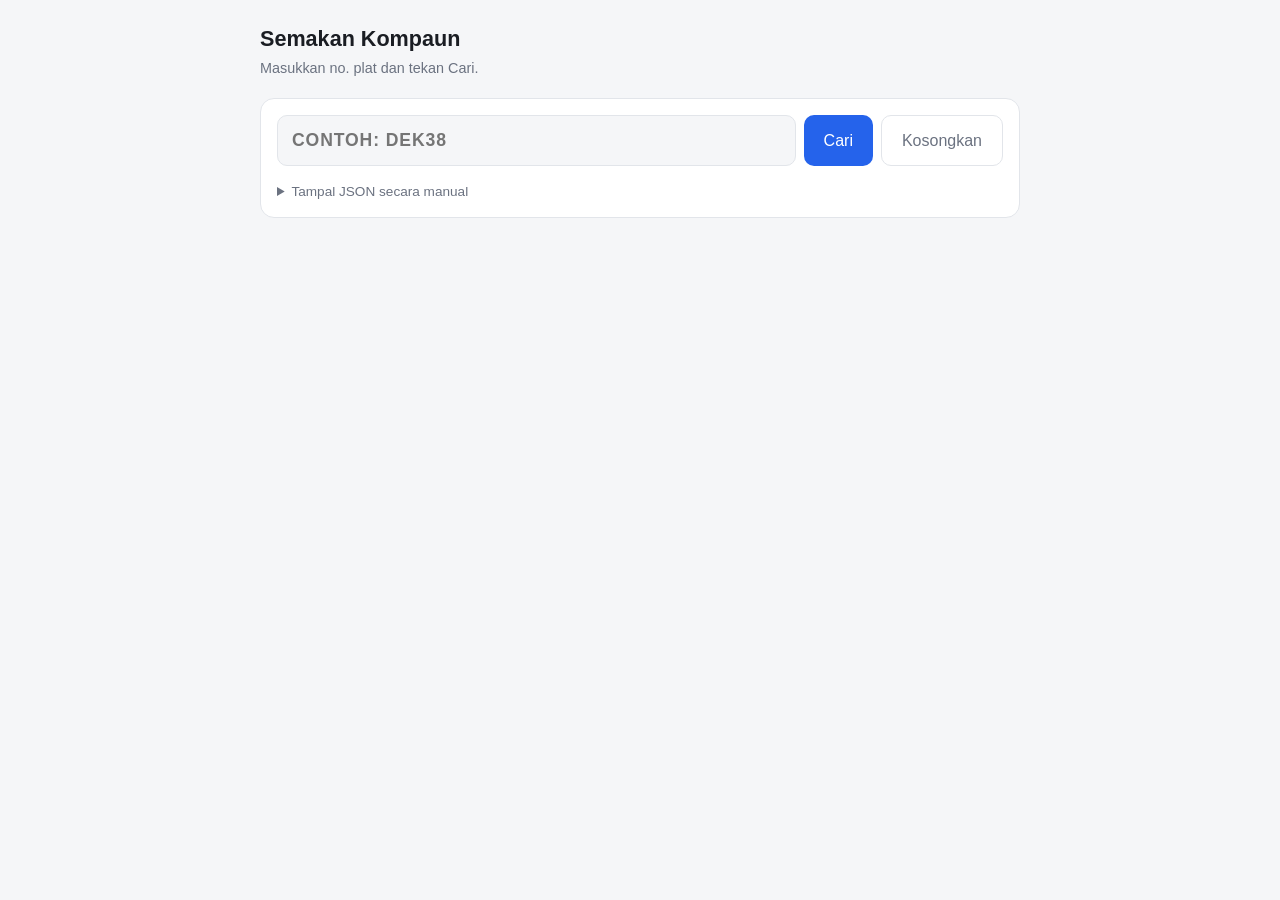
<file: afiezkaritun/index.html>
<!DOCTYPE html>
<html lang="ms">
<head>
<meta charset="UTF-8">
<meta name="viewport" content="width=device-width, initial-scale=1.0">
<meta name="robots" content="noindex, nofollow">
<title>Semakan Kompaun</title>
<style>
  :root {
    --bg: #f5f6f8;
    --card: #ffffff;
    --text: #1a1d23;
    --muted: #6b7280;
    --border: #e2e5ea;
    --ok: #16a34a;
    --ok-bg: #ecfdf3;
    --fail: #dc2626;
    --fail-bg: #fef2f2;
    --accent: #2563eb;
  }
  @media (prefers-color-scheme: dark) {
    :root {
      --bg: #14161a;
      --card: #1d2026;
      --text: #e8eaed;
      --muted: #9aa0a8;
      --border: #2c2f36;
      --ok: #4ade80;
      --ok-bg: #103822;
      --fail: #f87171;
      --fail-bg: #3a1616;
      --accent: #60a5fa;
    }
  }
  * { box-sizing: border-box; }
  body {
    margin: 0;
    padding: 24px 16px 48px;
    background: var(--bg);
    color: var(--text);
    font-family: -apple-system, BlinkMacSystemFont, "Segoe UI", Roboto, Arial, sans-serif;
    line-height: 1.4;
  }
  .wrap { max-width: 760px; margin: 0 auto; }
  h1 { font-size: 1.35rem; margin: 0 0 4px; }
  .sub { color: var(--muted); margin: 0 0 20px; font-size: 0.9rem; }

  .card {
    background: var(--card);
    border: 1px solid var(--border);
    border-radius: 14px;
    padding: 16px;
    margin-bottom: 16px;
  }

  /* Borang carian: sebaris di PC, bertindan di telefon */
  .search { display: flex; gap: 8px; }
  .search input {
    flex: 1;
    min-width: 0;
    padding: 14px;
    font-size: 1.1rem;
    font-weight: 600;
    letter-spacing: 0.05em;
    text-transform: uppercase;
    border: 1px solid var(--border);
    border-radius: 10px;
    background: var(--bg);
    color: var(--text);
  }
  .search input:focus { outline: 2px solid var(--accent); outline-offset: 1px; }
  button {
    padding: 14px 20px;
    font-size: 1rem;
    border: none;
    border-radius: 10px;
    background: var(--accent);
    color: #fff;
    cursor: pointer;
    white-space: nowrap;
  }
  button:disabled { opacity: 0.6; cursor: wait; }
  button.secondary { background: transparent; color: var(--muted); border: 1px solid var(--border); }

  .error { color: var(--fail); font-size: 0.9rem; margin-top: 10px; }
  .error:empty { display: none; }

  details { margin-top: 16px; }
  summary { cursor: pointer; font-size: 0.85rem; color: var(--muted); }
  textarea {
    width: 100%;
    min-height: 150px;
    margin: 10px 0;
    padding: 10px;
    border: 1px solid var(--border);
    border-radius: 8px;
    background: var(--bg);
    color: var(--text);
    font: 0.85rem ui-monospace, SFMono-Regular, Menlo, Consolas, monospace;
    resize: vertical;
  }

  /* Keputusan */
  .banner { padding: 12px 14px; border-radius: 10px; font-weight: 600; margin-bottom: 14px; }
  .banner.ok { background: var(--ok-bg); color: var(--ok); }
  .banner.fail { background: var(--fail-bg); color: var(--fail); }
  .section-title { font-size: 0.8rem; text-transform: uppercase; letter-spacing: 0.04em; color: var(--muted); margin: 18px 0 8px; }
  .record { border: 1px solid var(--border); border-radius: 10px; padding: 14px; margin-top: 10px; }
  .record h3 { margin: 0 0 10px; font-size: 0.9rem; color: var(--accent); }
  dl { display: grid; grid-template-columns: 160px 1fr; gap: 8px 12px; margin: 0; font-size: 0.92rem; }
  dt { color: var(--muted); }
  dd { margin: 0; word-break: break-word; }
  pre {
    margin: 0;
    padding: 10px;
    overflow-x: auto;
    font-size: 0.82rem;
    background: var(--bg);
    border: 1px solid var(--border);
    border-radius: 8px;
  }

  @media (max-width: 520px) {
    .search { flex-direction: column; }
    button { width: 100%; }
    dl { grid-template-columns: 1fr; gap: 0; }
    dt { margin-top: 10px; font-size: 0.72rem; text-transform: uppercase; letter-spacing: 0.03em; }
    dt:first-child { margin-top: 0; }
    dd { font-size: 1rem; }
  }
</style>
</head>
<body>
<div class="wrap">
  <h1>Semakan Kompaun</h1>
  <p class="sub">Masukkan no. plat dan tekan Cari.</p>

  <div class="card">
    <form class="search" id="searchForm">
      <input id="plate" placeholder="Contoh: DEK38" autocomplete="off" autocapitalize="characters" spellcheck="false" aria-label="No. Plat">
      <button type="submit" id="searchBtn">Cari</button>
      <button type="button" class="secondary" id="clearBtn">Kosongkan</button>
    </form>
    <div class="error" id="error"></div>

    <details>
      <summary>Tampal JSON secara manual</summary>
      <textarea id="jsonInput" placeholder='{"success": true, "status": 200, "data": [...]}'></textarea>
      <button type="button" id="jsonBtn">Papar</button>
    </details>
  </div>

  <div class="card" id="result" hidden></div>
</div>

<script>
// =====================================================================
// 1. CONFIG — ubah nilai di sini sahaja
// =====================================================================
const CONFIG = {
  baseUrl:     "https://ovrs.com.my:8888",
  tokenPath:   "/token",
  enquiryPath: "/api/enquiry",
  agencyCode:  "MBJB",
  username:    "mbjb",
  password:    "mbjb@01082021",
  compoundRef: "XX",
};


// =====================================================================
// 2. API — semua panggilan ke Drosstech ada di bahagian ini
// =====================================================================
let token = null; // disimpan selepas login pertama

// Login dan dapatkan access token
async function getToken() {
  if (token) return token;

  const res = await fetch(CONFIG.baseUrl + CONFIG.tokenPath, {
    method: "POST",
    headers: { "Content-Type": "application/x-www-form-urlencoded" },
    body: new URLSearchParams({
      grant_type: "password",
      username: CONFIG.username,
      password: CONFIG.password,
    }),
  });
  const json = await res.json().catch(() => null);

  if (!res.ok || !json?.access_token) {
    throw new Error("Gagal login token Drosstech (HTTP " + res.status + ")");
  }
  token = json.access_token;
  return token;
}

// Cari kompaun ikut no. plat
async function cariKompaun(plate) {
  const request = {
    AgencyCode: CONFIG.agencyCode,
    RegistrationNo: plate,
    OffenceDate: today(),
    CompoundReferenceNo: CONFIG.compoundRef,
  };

  const res = await fetch(CONFIG.baseUrl + CONFIG.enquiryPath + "?" + new URLSearchParams(request), {
    headers: { Authorization: "Bearer " + (await getToken()) },
  });
  const data = await res.json().catch(() => null);

  if (res.status === 401) token = null; // token tamat, login semula pada carian seterusnya

  return {
    success: res.ok,
    status: res.status,
    message: res.ok ? "Drosstech OK" : "Drosstech enquiry gagal",
    request,
    data,
  };
}


// =====================================================================
// 3. HELPER
// =====================================================================
const $ = (id) => document.getElementById(id);

// "dek 38" -> "DEK38"
function cleanPlate(value) {
  return String(value || "").replace(/[^A-Za-z0-9]/g, "").toUpperCase();
}

// Tarikh hari ini dalam format YYYY-MM-DD
function today() {
  const d = new Date();
  return d.getFullYear() + "-" + String(d.getMonth() + 1).padStart(2, "0") + "-" + String(d.getDate()).padStart(2, "0");
}

// "OffenceDate" / "offence_date" -> "Offence Date"
function label(key) {
  return String(key)
    .replace(/([a-z0-9])([A-Z])/g, "$1 $2")
    .replace(/_/g, " ")
    .replace(/\b\w/g, (c) => c.toUpperCase());
}

// Bina <dl> daripada objek { label: nilai }; nilai kosong diabaikan
function fieldList(obj) {
  const dl = document.createElement("dl");
  for (const [key, val] of Object.entries(obj)) {
    if (val === null || val === undefined || val === "") continue;
    const dt = document.createElement("dt");
    const dd = document.createElement("dd");
    dt.textContent = key;
    dd.textContent = typeof val === "object" ? JSON.stringify(val) : val;
    dl.append(dt, dd);
  }
  return dl;
}

function el(tag, className, text) {
  const node = document.createElement(tag);
  if (className) node.className = className;
  if (text) node.textContent = text;
  return node;
}


// =====================================================================
// 4. PAPARAN KEPUTUSAN
// =====================================================================
function showResult(obj, plate) {
  const box = $("result");
  box.innerHTML = "";

  // Banner berjaya / gagal
  const ok = obj.success === true;
  box.append(el("div", "banner " + (ok ? "ok" : "fail"),
    (ok ? "✓ Berjaya" : "✕ Gagal") + (obj.message ? " — " + obj.message : "")));

  // Ringkasan
  box.append(fieldList({
    "Status": obj.status,
    "No. Plat": plate || obj.request?.RegistrationNo,
    "Tarikh Kesalahan": obj.request?.OffenceDate,
    "Kod Agensi": obj.request?.AgencyCode,
    "Ralat": obj.error,
  }));

  // Data rekod
  const data = obj.data;
  if (data !== null && data !== undefined) {
    box.append(el("div", "section-title", "Data"));

    let records = Array.isArray(data) ? data : Array.isArray(data.records) ? data.records : null;

    // Jika API pulangkan banyak plat, tapis ikut plat yang dicari
    if (records && plate) {
      const match = records.filter((r) =>
        Object.keys(r || {}).some((k) => /plat|registration/i.test(k) && cleanPlate(r[k]) === plate));
      if (match.length) records = match;
    }

    if (records && records.length && typeof records[0] === "object") {
      records.forEach((rec, i) => {
        const card = el("div", "record");
        if (records.length > 1) card.append(el("h3", "", "Rekod " + (i + 1)));
        const fields = {};
        for (const key in rec) fields[label(key)] = rec[key];
        card.append(fieldList(fields));
        box.append(card);
      });
    } else {
      box.append(el("pre", "", JSON.stringify(data, null, 2)));
    }
  }

  box.hidden = false;
  box.scrollIntoView({ behavior: "smooth", block: "start" });
}


// =====================================================================
// 5. BUTANG / EVENT
// =====================================================================
$("searchForm").addEventListener("submit", async (e) => {
  e.preventDefault();
  $("error").textContent = "";

  const plate = cleanPlate($("plate").value);
  if (!plate) {
    $("error").textContent = "Sila masukkan no. plat.";
    return;
  }

  const btn = $("searchBtn");
  btn.disabled = true;
  btn.textContent = "Mencari...";
  try {
    showResult(await cariKompaun(plate), plate);
  } catch (err) {
    $("result").hidden = true;
    $("error").textContent = "Gagal hubungi Drosstech: " + err.message;
  } finally {
    btn.disabled = false;
    btn.textContent = "Cari";
  }
});

$("jsonBtn").addEventListener("click", () => {
  $("error").textContent = "";
  const raw = $("jsonInput").value.trim();
  if (!raw) return;
  try {
    showResult(JSON.parse(raw), cleanPlate($("plate").value));
  } catch (err) {
    $("error").textContent = "JSON tidak sah: " + err.message;
  }
});

$("clearBtn").addEventListener("click", () => {
  $("plate").value = "";
  $("jsonInput").value = "";
  $("error").textContent = "";
  $("result").hidden = true;
  $("plate").focus();
});
</script>
</body>
</html>
</file>
